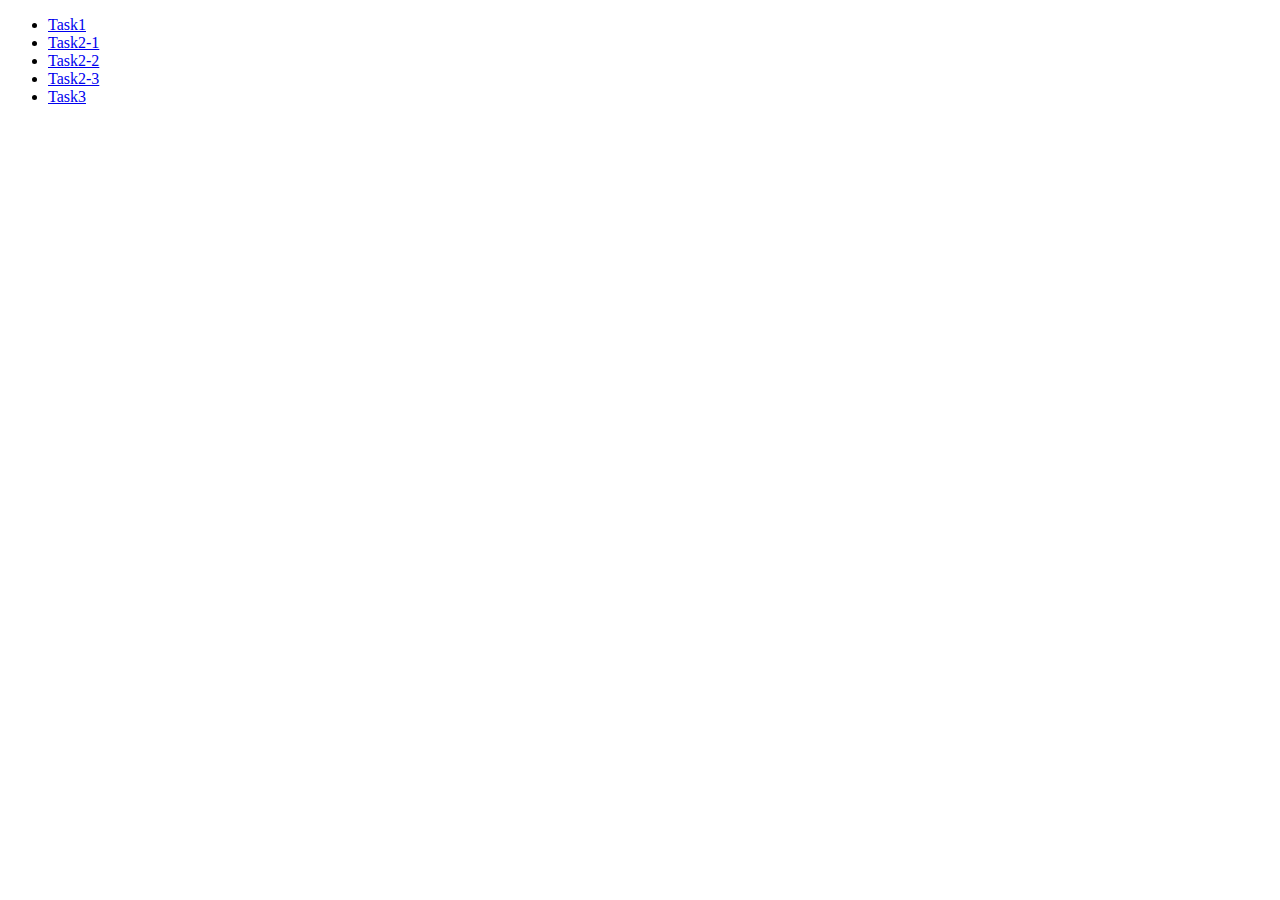
<file: index.html>
<!DOCTYPE html>
<html lang="en">
  <head>
    <meta charset="UTF-8" />
    <meta http-equiv="X-UA-Compatible" content="IE=edge" />
    <meta name="viewport" content="width=device-width, initial-scale=1.0" />
    <title>Document</title>
  </head>
  <body>
    <div>
      <ul>
        <li>
          <a href="./task1.html">Task1</a>
        </li>
        <li>
          <a href="./task2-1.html">Task2-1</a>
        </li>
        <li>
          <a href="./task2-2.html">Task2-2</a>
        </li>
        <li>
          <a href="./task2-3.html">Task2-3</a>
        </li>
        <li>
          <a href="./task3.html">Task3</a>
        </li>
      </ul>
    </div>
  </body>
</html>
</file>
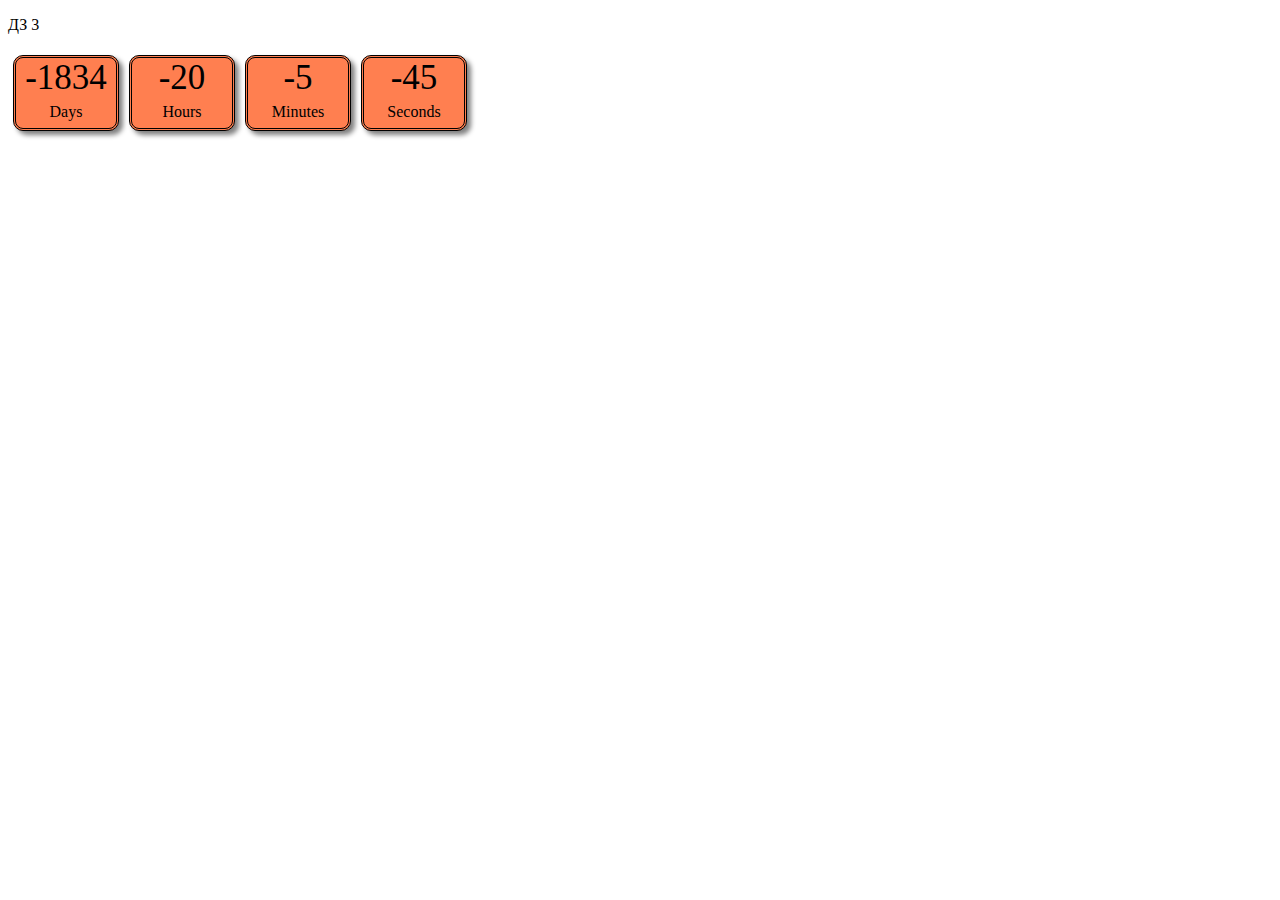
<file: task3.html>
<!DOCTYPE html>
<html lang="en">
  <head>
    <meta charset="UTF-8" />
    <meta http-equiv="X-UA-Compatible" content="IE=edge" />
    <meta name="viewport" content="width=device-width, initial-scale=1.0" />
    <link rel="stylesheet" href="style.css" />
    <title>Document</title>
  </head>
  <body>
    <div>
      <p>ДЗ 3</p>
      <div class="timer" id="timer-1">
        <div class="field">
          <span class="value" data-value="days"></span>
          <span class="label">Days</span>
        </div>

        <div class="field">
          <span class="value" data-value="hours"></span>
          <span class="label">Hours</span>
        </div>

        <div class="field">
          <span class="value" data-value="mins"></span>
          <span class="label">Minutes</span>
        </div>

        <div class="field">
          <span class="value" data-value="secs"></span>
          <span class="label">Seconds</span>
        </div>
      </div>
    </div>

    <script src="./dz3.js" type="module"></script>
  </body>
</html>
</file>
<file: style.css>
.timer {
  display: flex;
}

.field {
  margin: 5px;
  background-color: coral;
  border-style: double;
  border-radius: 10px;
  box-shadow: 4px 4px 5px gray;
  height: 70px;
  width: 100px;
}

.value {
  display: block;
  text-align: center;
  font-size: 35px;
}

.label {
  display: block;
  margin-top: 5px;
  text-align: center;
}
</file>
